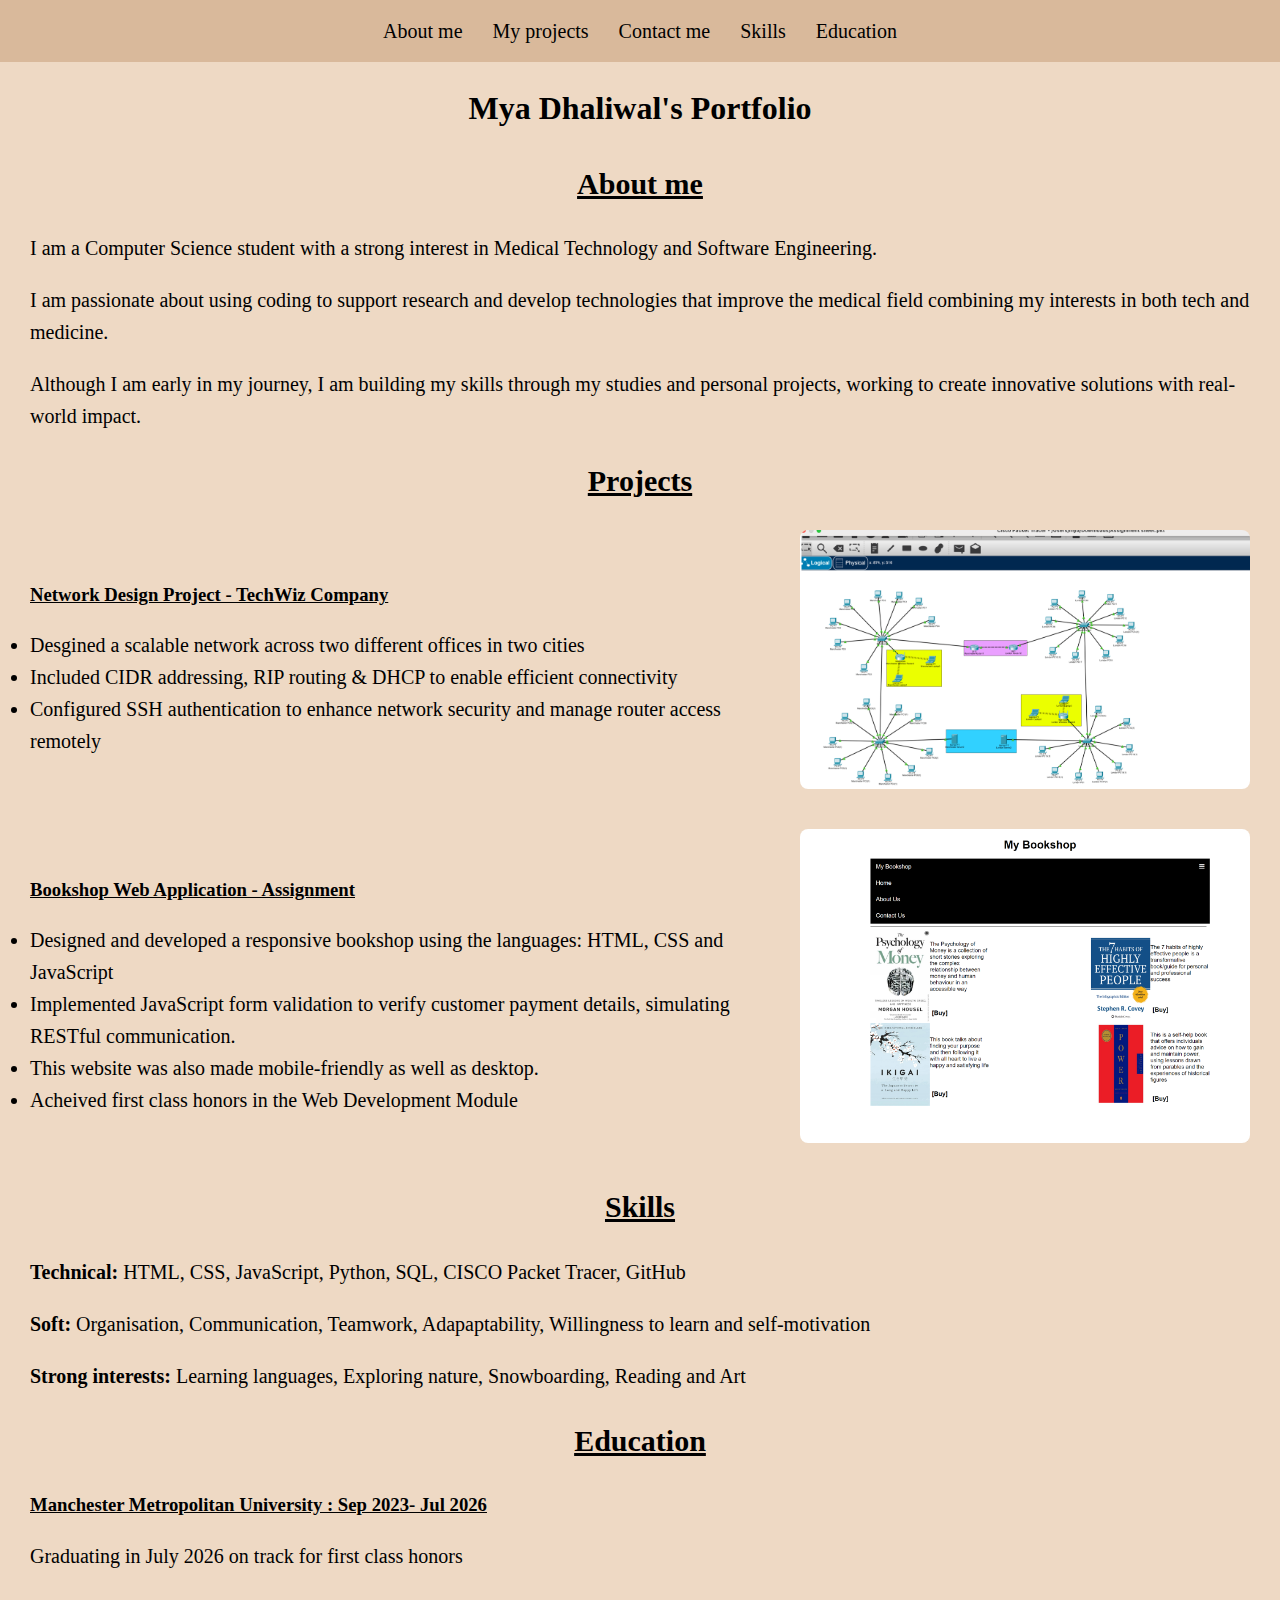
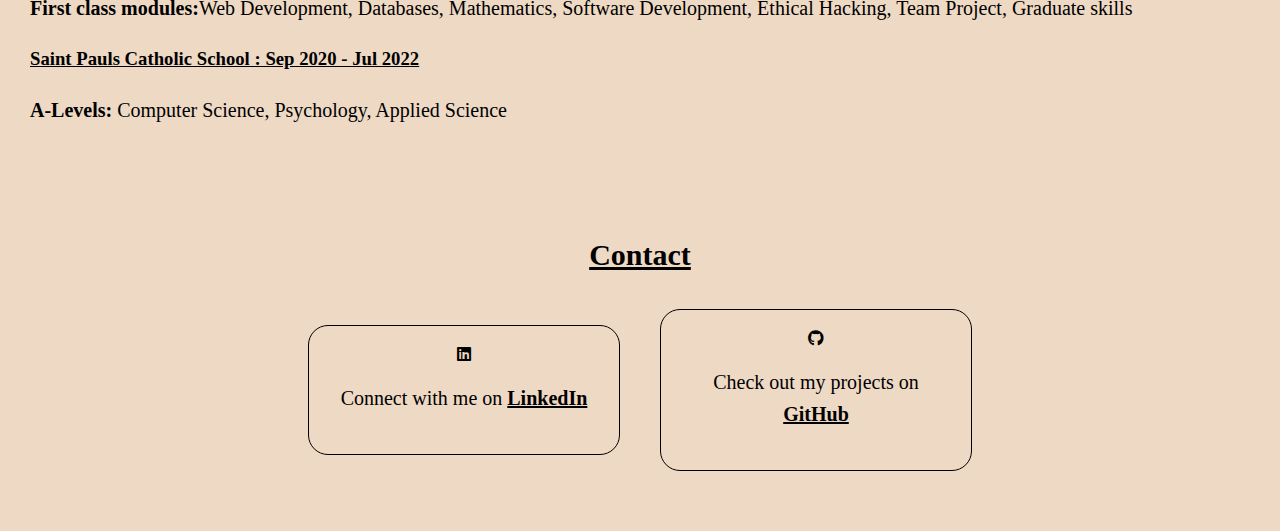
<file: Portfolio 1/index.html>
<!DOCTYPE html>
<html lang="en">
<head>
    <meta charset="UTF-8">
    <meta name="viewport" content="width=device-width, initial-scale=1.0">
    <title>Portfolio</title>
    <link rel="stylesheet" href="style.css">
    <link rel="stylesheet" href="https://cdnjs.cloudflare.com/ajax/libs/font-awesome/6.5.0/css/all.min.css">
</head>
<body>

<header>
    <nav class="navbar">
        <ul>
    <li> <a href="#aboutme">About me</a>
    <li> <a href="#projects">My projects</a> </li>
    <li> <a href="#contactme">Contact me</a></li>
    <li> <a href="#Skills">Skills</a></li>
    <li> <a href="#education">Education</a></li>
    
    </li>

    </nav>
</header>

<main>
    <header>
    <h1>Mya Dhaliwal's Portfolio</h1>
</header>
    <section id="aboutme">
        <h2>About me</h2>
        <p>I am a Computer Science student with a strong interest in Medical Technology and Software Engineering. </p>
        <p>I am passionate about using coding to support research and develop technologies that improve the medical field combining my interests in both tech and medicine. </p>
        <p>Although I am early in my journey, I am building my skills through my studies and personal projects, working to create innovative solutions with real-world impact.</p>
    </section>


    <h2>Projects</h2>
    <div class="projects">
        
        <div class="text">
        <h3> Network Design Project - TechWiz Company </h3>
    
    <li>Desgined a scalable network across two different offices in two cities</li>
<li>Included CIDR addressing, RIP routing & DHCP to enable efficient connectivity </li>
<li>Configured SSH authentication to enhance network security and manage router access remotely</li>


        </div>

    <div class="image">
        <img src="images/CISCO.png">
    </div>
</div>

    <div class="projects">

        <div class="text">
            <h3>Bookshop Web Application - Assignment</h3>

            <li>Designed and developed a responsive bookshop using the languages: HTML, CSS and JavaScript </li>
            <li>Implemented JavaScript form validation to verify customer payment details, simulating RESTful communication.</li>
            <li>This website was also made mobile-friendly as well as desktop.</li>
            <li> Acheived first class honors in the Web Development Module</li>
        
        </div>
    

    <div class="image">
        <img src="images/bookshop.png">
    </div>
</div>

<section id="Skills">
    <h2>Skills</h2>
<p><strong>Technical:</strong> HTML, CSS, JavaScript, Python, SQL, CISCO Packet Tracer, GitHub</p> 

<p><strong>Soft: </strong> Organisation, Communication, Teamwork, Adapaptability, Willingness to learn and self-motivation</p>



<p> <Strong>Strong interests:</strong> Learning languages, Exploring nature, Snowboarding, Reading and Art</p>
</section>

<section id="education">
    <h2>Education</h2>

    <h3>Manchester Metropolitan University : Sep 2023- Jul 2026</h3>
    <p>Graduating in July 2026 on track for first class honors</p>
    <p><strong>First class modules:</strong>Web Development, Databases, Mathematics, Software Development, Ethical Hacking, Team Project, Graduate skills </p>

    <h3>Saint Pauls Catholic School : Sep 2020 - Jul 2022</h3>
<p> <strong>A-Levels:</strong> Computer Science, Psychology, Applied Science</p>
</section>

<section id="contactme">
    <h2>Contact</h2>

    <div class="contact-container">

        <div class="contact-card">
<i class="fa-brands fa-linkedin"></i>
<p>Connect with me on <a href="https://www.linkedin.com/in/mya-dhaliwal-2679b7312/">LinkedIn</a></p>
</div> 
<div class = "contact-card">
<i class="fa-brands fa-github"></i> 
<p> Check out my projects on <a href="https://github.com/MyaCodes1">GitHub</a></p>

</div>
</div>
</section>

</main>

</body>
</html>
</file>
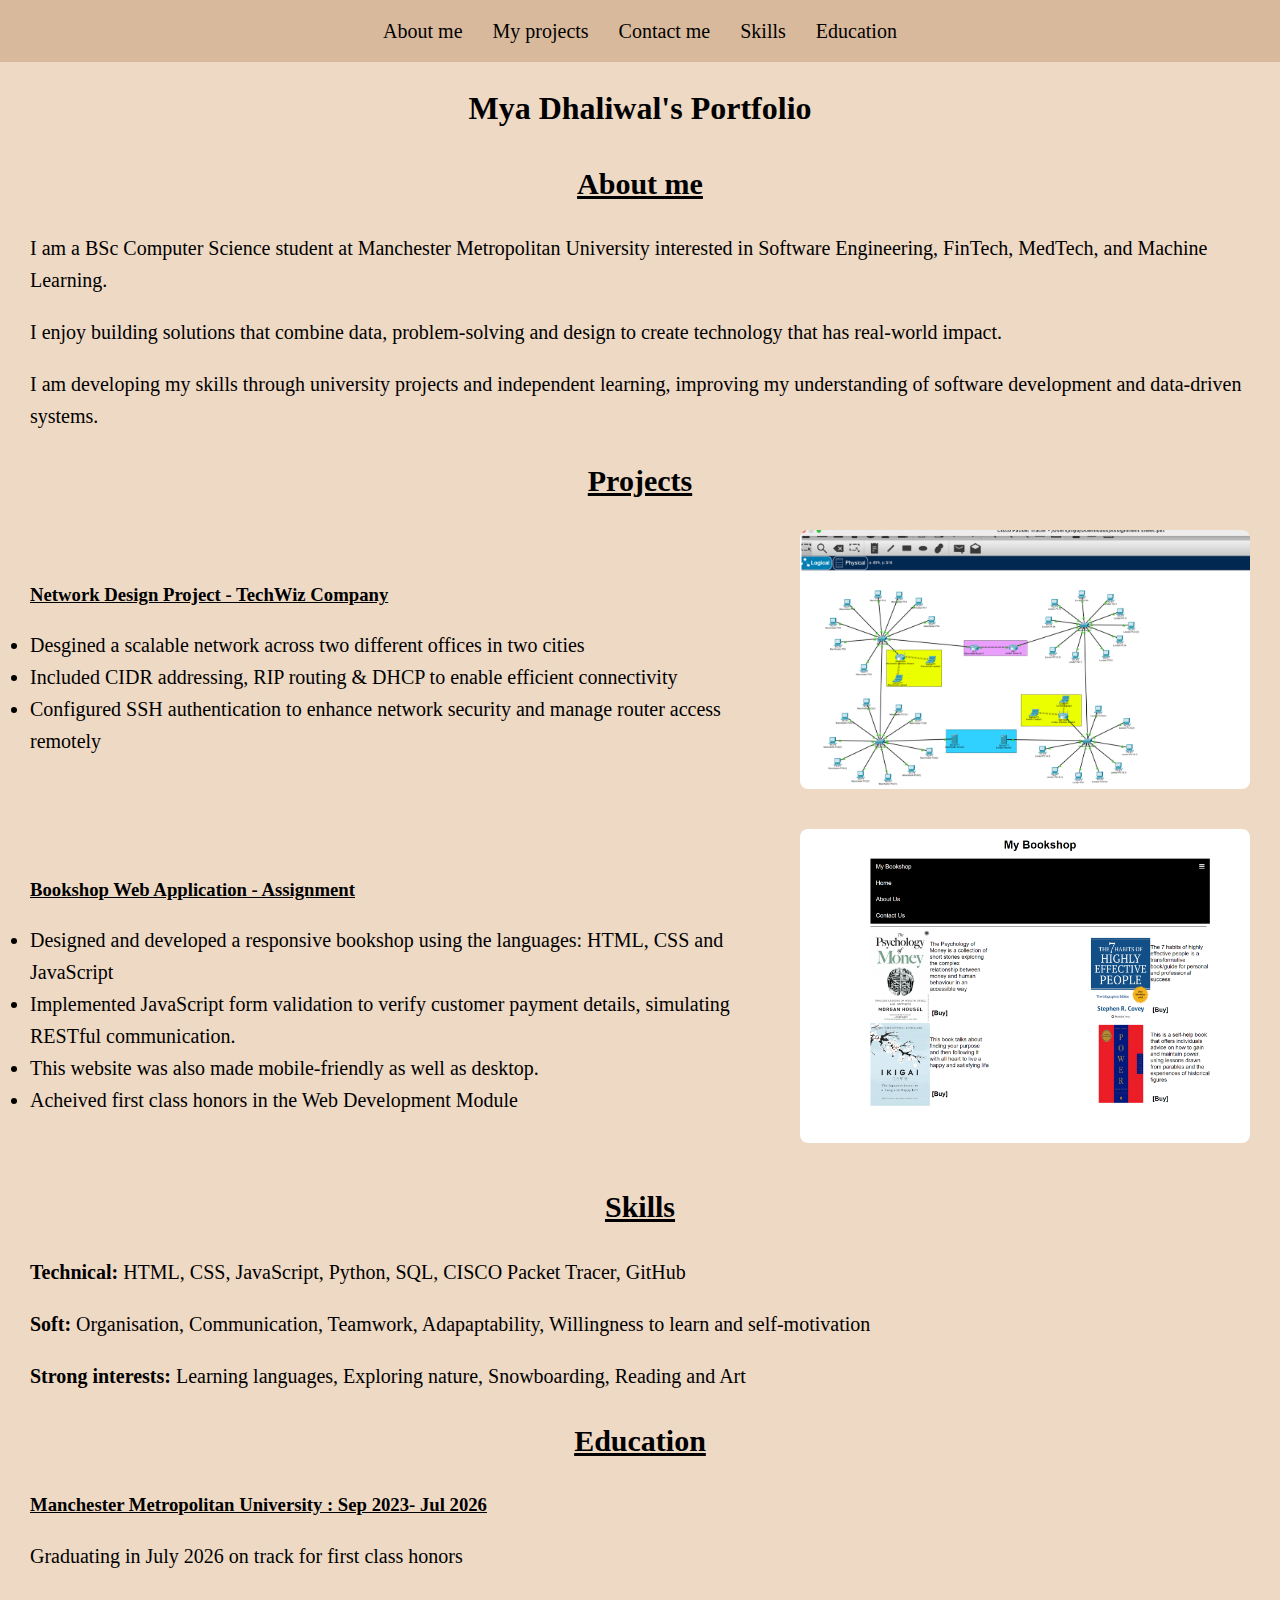
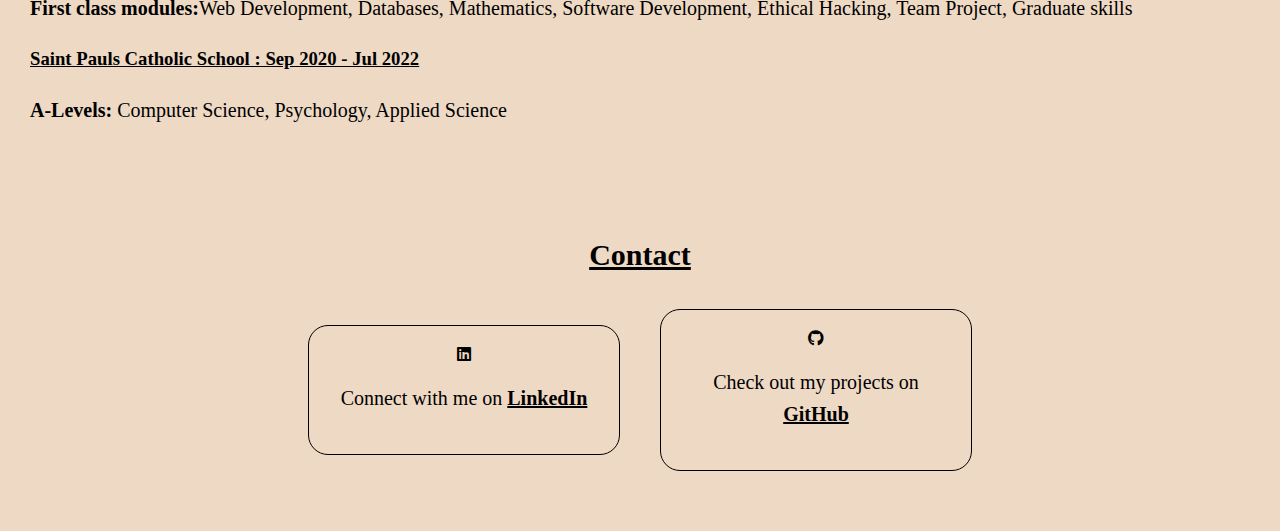
<file: Portfolio/index.html>
<!DOCTYPE html>
<html lang="en">
<head>
    <meta charset="UTF-8">
    <meta name="viewport" content="width=device-width, initial-scale=1.0">
    <title>Portfolio</title>
    <link rel="stylesheet" href="style.css">
    <link rel="stylesheet" href="https://cdnjs.cloudflare.com/ajax/libs/font-awesome/6.5.0/css/all.min.css">
</head>
<body>

<header>
    <nav class="navbar">
        <ul>
    <li> <a href="#aboutme">About me</a>
    <li> <a href="#projects">My projects</a> </li>
    <li> <a href="#contactme">Contact me</a></li>
    <li> <a href="#Skills">Skills</a></li>
    <li> <a href="#education">Education</a></li>
    
    </li>

    </nav>
</header>

<main>
    <header>
    <h1>Mya Dhaliwal's Portfolio</h1>
</header>
    <section id="aboutme">
        <h2>About me</h2>
        <p>I am a BSc Computer Science student at Manchester Metropolitan University interested in Software Engineering, FinTech, MedTech, and Machine Learning. </p>
        <p>I enjoy building solutions that combine data, problem-solving and  design to create technology that has real-world impact. </p>
        <p>I am developing my skills through university projects and independent learning,  improving my understanding of software development and data-driven systems.</p>
    </section>


    <h2>Projects</h2>
    <div class="projects">
        
        <div class="text">
        <h3> Network Design Project - TechWiz Company </h3>
    
    <li>Desgined a scalable network across two different offices in two cities</li>
<li>Included CIDR addressing, RIP routing & DHCP to enable efficient connectivity </li>
<li>Configured SSH authentication to enhance network security and manage router access remotely</li>


        </div>

    <div class="image">
        <img src="images/CISCO.png">
    </div>
</div>

    <div class="projects">

        <div class="text">
            <h3>Bookshop Web Application - Assignment</h3>

            <li>Designed and developed a responsive bookshop using the languages: HTML, CSS and JavaScript </li>
            <li>Implemented JavaScript form validation to verify customer payment details, simulating RESTful communication.</li>
            <li>This website was also made mobile-friendly as well as desktop.</li>
            <li> Acheived first class honors in the Web Development Module</li>
        
        </div>
    

    <div class="image">
        <img src="images/bookshop.png">
    </div>
</div>

<section id="Skills">
    <h2>Skills</h2>
<p><strong>Technical:</strong> HTML, CSS, JavaScript, Python, SQL, CISCO Packet Tracer, GitHub</p> 

<p><strong>Soft: </strong> Organisation, Communication, Teamwork, Adapaptability, Willingness to learn and self-motivation</p>



<p> <Strong>Strong interests:</strong> Learning languages, Exploring nature, Snowboarding, Reading and Art</p>
</section>

<section id="education">
    <h2>Education</h2>

    <h3>Manchester Metropolitan University : Sep 2023- Jul 2026</h3>
    <p>Graduating in July 2026 on track for first class honors</p>
    <p><strong>First class modules:</strong>Web Development, Databases, Mathematics, Software Development, Ethical Hacking, Team Project, Graduate skills </p>

    <h3>Saint Pauls Catholic School : Sep 2020 - Jul 2022</h3>
<p> <strong>A-Levels:</strong> Computer Science, Psychology, Applied Science</p>
</section>

<section id="contactme">
    <h2>Contact</h2>

    <div class="contact-container">

        <div class="contact-card">
<i class="fa-brands fa-linkedin"></i>
<p>Connect with me on <a href="https://www.linkedin.com/in/mya-dhaliwal-2679b7312/">LinkedIn</a></p>
</div> 
<div class = "contact-card">
<i class="fa-brands fa-github"></i> 
<p> Check out my projects on <a href="https://github.com/MyaCodes1">GitHub</a></p>

</div>
</div>
</section>

</main>

</body>
</html>
</file>
<file: Portfolio 1/style.css>
form {
  display: flex;

  flex-direction: column;
}

form label {
  font-weight: bold;
}

main {
  padding: 0 30px;
}

.navbar ul {
  list-style-type: none;
  background-color: #d9b99b;
  color: black;
  padding: 0px;
  margin: 0px;
  display: flex;
  justify-content: center;
  font-family: Georgia, serif;
}

.navbar a {
  color: black;
  font-size: 20px;
  text-decoration: none;
  padding: 15px;
  display: block;
  text-align: center;
}

.navbar a:hover {
  background-color: #d9b99b;
}

.projects {
  display: flex;
  flex-direction: row;
  align-items: center;
  justify-content: space-between;
  gap: 40px;
  margin-bottom: 40px;
}

li {
  font-size: 20px;
}
.text {
  flex: 1;
}

.image img {
  width: 450px;
  height: auto;
  border-radius: 8px;
  display: block;
}

header h1 {
  text-align: center;
  font-family: Impact, fantasy;
}

body {
  background-color: #eed9c4;
  color: black;
  line-height: 1.6;
  margin: 0;
  padding: 0;
}

h2 {
  text-align: center;
  text-decoration: underline;
  font-size: 30px;
}

h3 {
  text-decoration: underline;
}

p {
  font-size: 20px;
}
#contactme {
  text-align: center;
  padding: 60px 20px;
}

.contact-container {
  display: flex;
  justify-content: center;
  align-items: center;
  gap: 40px;
  flex-wrap: nowrap;
  margin-top: 30px;
}

.contact-card {
  background-color: #eed9c4;
  border: 1.5px solid black;
  border-radius: 20px;
  padding: 20px 30px;
  width: 250px;
  text-align: center;
  display: flex;
  flex-direction: column;
  justify-content: center;
  align-items: center;
}

.contact-card a {
  color: black;
  font-weight: bold;
}
</file>
<file: Portfolio/style.css>
form {
  display: flex;

  flex-direction: column;
}

form label {
  font-weight: bold;
}

main {
  padding: 0 30px;
}

.navbar ul {
  list-style-type: none;
  background-color: #d9b99b;
  color: black;
  padding: 0px;
  margin: 0px;
  display: flex;
  justify-content: center;
  font-family: Georgia, serif;
}

.navbar a {
  color: black;
  font-size: 20px;
  text-decoration: none;
  padding: 15px;
  display: block;
  text-align: center;
}

.navbar a:hover {
  background-color: #eed9c4;
}

.projects {
  display: flex;
  flex-direction: row;
  align-items: center;
  justify-content: space-between;
  gap: 40px;
  margin-bottom: 40px;
}

li {
  font-size: 20px;
}
.text {
  flex: 1;
}

.image img {
  width: 450px;
  height: auto;
  border-radius: 8px;
  display: block;
}

header h1 {
  text-align: center;
  font-family: Impact, fantasy;
}

body {
  background-color: #eed9c4;
  color: black;
  line-height: 1.6;
  margin: 0;
  padding: 0;
}

h2 {
  text-align: center;
  text-decoration: underline;
  font-size: 30px;
}

h3 {
  text-decoration: underline;
}

p {
  font-size: 20px;
}
#contactme {
  text-align: center;
  padding: 60px 20px;
}

.contact-container {
  display: flex;
  justify-content: center;
  align-items: center;
  gap: 40px;
  flex-wrap: nowrap;
  margin-top: 30px;
}

.contact-card {
  background-color: #eed9c4;
  border: 1.5px solid black;
  border-radius: 20px;
  padding: 20px 30px;
  width: 250px;
  text-align: center;
  display: flex;
  flex-direction: column;
  justify-content: center;
  align-items: center;
}

.contact-card a {
  color: black;
  font-weight: bold;
}
</file>
